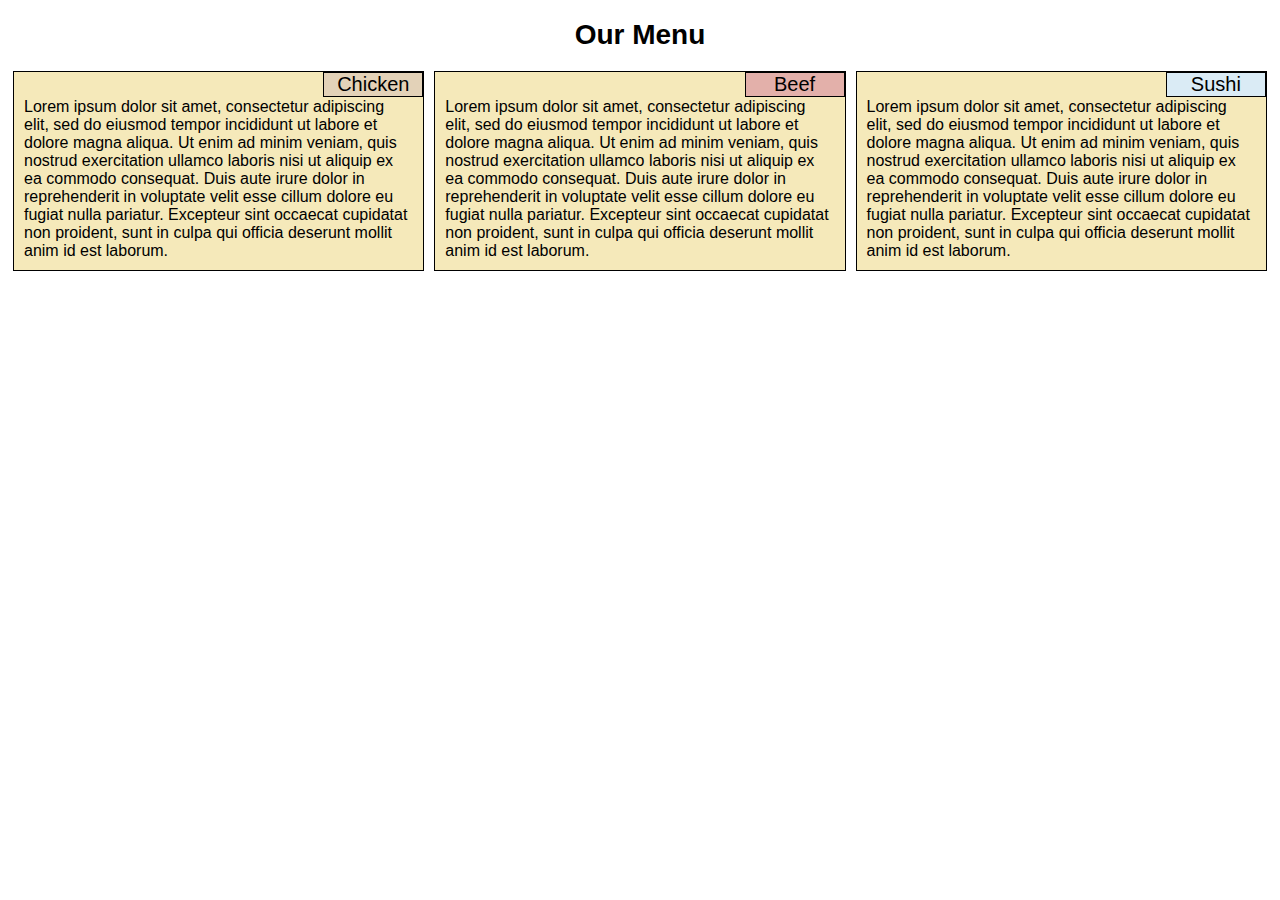
<file: mod2_solution/index.html>
<!DOCTYPE html>
<html lang="en">
<head>
	<meta charset="utf-8">
	<meta name="viewport" content="width=device-width, initial scale=1">

	<title>Solution for Module 2</title>
	<link rel="stylesheet" href="css/styles.css">
</head>
<body>
	<h1>Our Menu</h1>

		<div class="col-lg-4 col-md-6 col-sm-12">
			<section><p class="sec-header" id="chicken">Chicken</p><p></p>
			Lorem ipsum dolor sit amet, consectetur adipiscing elit, sed do eiusmod tempor incididunt ut labore et dolore magna aliqua. Ut enim ad minim veniam, quis nostrud exercitation ullamco laboris nisi ut aliquip ex ea commodo consequat. Duis aute irure dolor in reprehenderit in voluptate velit esse cillum dolore eu fugiat nulla pariatur. Excepteur sint occaecat cupidatat non proident, sunt in culpa qui officia deserunt mollit anim id est laborum.</section>
		</div>
		<div class="col-lg-4 col-md-6 col-sm-12">
			<section><p class="sec-header" id="beef">Beef</p><p></p>Lorem ipsum dolor sit amet, consectetur adipiscing elit, sed do eiusmod tempor incididunt ut labore et dolore magna aliqua. Ut enim ad minim veniam, quis nostrud exercitation ullamco laboris nisi ut aliquip ex ea commodo consequat. Duis aute irure dolor in reprehenderit in voluptate velit esse cillum dolore eu fugiat nulla pariatur. Excepteur sint occaecat cupidatat non proident, sunt in culpa qui officia deserunt mollit anim id est laborum.</section>
		</div>
		<div class="col-lg-4 col-md-12 col-sm-12">
			<section><p class="sec-header" id="sushi">Sushi</p><p></p>Lorem ipsum dolor sit amet, consectetur adipiscing elit, sed do eiusmod tempor incididunt ut labore et dolore magna aliqua. Ut enim ad minim veniam, quis nostrud exercitation ullamco laboris nisi ut aliquip ex ea commodo consequat. Duis aute irure dolor in reprehenderit in voluptate velit esse cillum dolore eu fugiat nulla pariatur. Excepteur sint occaecat cupidatat non proident, sunt in culpa qui officia deserunt mollit anim id est laborum.</section>
		</div>
	

</body>
</html>
</file>
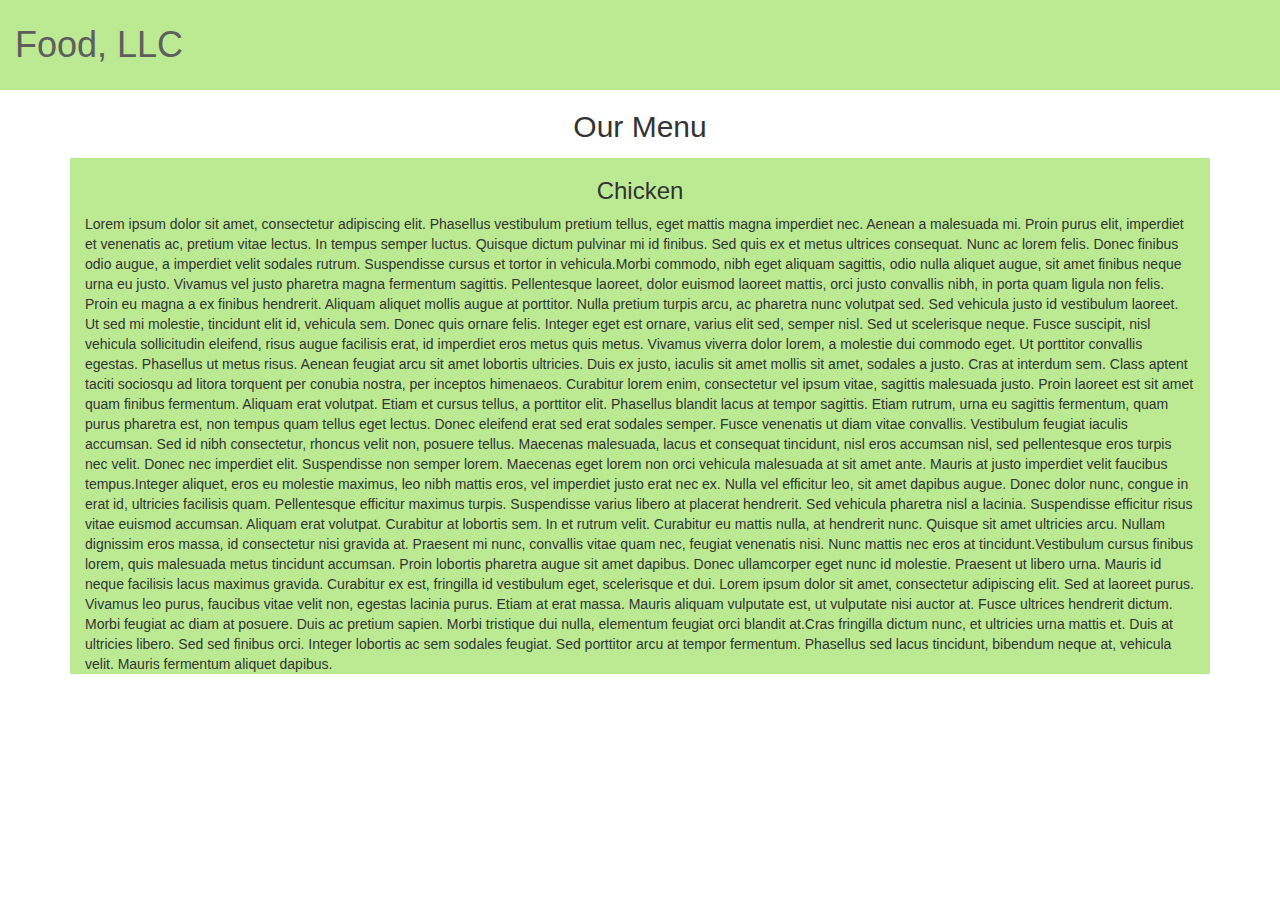
<file: mod3_solution/index.html>
<!DOCTYPE html>
<html lang="en">
<head>
	<meta charset="utf-8">
	<meta http-equiv="X-UA-Compatible" content="IE=edge">
	<meta name="viewport" content="width=device-width, initial-scale=1">
	<title>Assignment Solution for Module 3</title>
	<link rel="stylesheet" href="css/bootstrap.min.css">
	<link rel="stylesheet" href="css/styles.css">
</head>
<body>
	<header> 
		<nav id="header-nav" class="navbar navbar-default">
			<div class="container-fluid">
				<div class="navbar-header">
					 <div class="navbar-brand">
					 	<h1>Food, LLC</h1>
					 </div> 

					<button type="button" class="visible-xs
					navbar-toggle collapsed" data-toggle="collapse" data-target="#collapsable-nav" aria-expanded="false">
						<span class="icon-bar"></span>
						<span class="icon-bar"></span>
						<span class="icon-bar"></span>
					</button>
				</div>
				<div id="collapsable-nav" class="collapse navbar-collapse">
					<ul id="nav-list" class="nav navbar-nav">
						<li class="visible-xs">
							<a href="#">Chicken</a>
						</li>
						<li class="visible-xs">
							<a href="#">Beef</a>
						</li>
						<li class="visible-xs">
							<a href="#">Sushi</a>
						</li>
					</ul>
				</div>					
			</div>
		</nav>
	</header>

	<div id="main-content" class="container">
		<h2 id="menu-title" class="text-center">Our Menu</h2>
		
		<div id="menu-content" class="col-xs-12">
			<h3 class="text-center">Chicken</h3>
			Lorem ipsum dolor sit amet, consectetur adipiscing elit. Phasellus vestibulum pretium tellus, eget mattis magna imperdiet nec. Aenean a malesuada mi. Proin purus elit, imperdiet et venenatis ac, pretium vitae lectus. In tempus semper luctus. Quisque dictum pulvinar mi id finibus. Sed quis ex et metus ultrices consequat. Nunc ac lorem felis. Donec finibus odio augue, a imperdiet velit sodales rutrum. Suspendisse cursus et tortor in vehicula.Morbi commodo, nibh eget aliquam sagittis, odio nulla aliquet augue, sit amet finibus neque urna eu justo. Vivamus vel justo pharetra magna fermentum sagittis. Pellentesque laoreet, dolor euismod laoreet mattis, orci justo convallis nibh, in porta quam ligula non felis. Proin eu magna a ex finibus hendrerit. Aliquam aliquet mollis augue at porttitor. Nulla pretium turpis arcu, ac pharetra nunc volutpat sed. Sed vehicula justo id vestibulum laoreet. Ut sed mi molestie, tincidunt elit id, vehicula sem. Donec quis ornare felis. Integer eget est ornare, varius elit sed, semper nisl. Sed ut scelerisque neque. Fusce suscipit, nisl vehicula sollicitudin eleifend, risus augue facilisis erat, id imperdiet eros metus quis metus. Vivamus viverra dolor lorem, a molestie dui commodo eget. Ut porttitor convallis egestas. Phasellus ut metus risus. Aenean feugiat arcu sit amet lobortis ultricies. Duis ex justo, iaculis sit amet mollis sit amet, sodales a justo. Cras at interdum sem. Class aptent taciti sociosqu ad litora torquent per conubia nostra, per inceptos himenaeos. Curabitur lorem enim, consectetur vel ipsum vitae, sagittis malesuada justo.
			Proin laoreet est sit amet quam finibus fermentum. Aliquam erat volutpat. Etiam et cursus tellus, a porttitor elit. Phasellus blandit lacus at tempor sagittis. Etiam rutrum, urna eu sagittis fermentum, quam purus pharetra est, non tempus quam tellus eget lectus. Donec eleifend erat sed erat sodales semper. Fusce venenatis ut diam vitae convallis. Vestibulum feugiat iaculis accumsan. Sed id nibh consectetur, rhoncus velit non, posuere tellus. Maecenas malesuada, lacus et consequat tincidunt, nisl eros accumsan nisl, sed pellentesque eros turpis nec velit. Donec nec imperdiet elit. Suspendisse non semper lorem. Maecenas eget lorem non orci vehicula malesuada at sit amet ante. Mauris at justo imperdiet velit faucibus tempus.Integer aliquet, eros eu molestie maximus, leo nibh mattis eros, vel imperdiet justo erat nec ex. Nulla vel efficitur leo, sit amet dapibus augue. Donec dolor nunc, congue in erat id, ultricies facilisis quam. Pellentesque efficitur maximus turpis. Suspendisse varius libero at placerat hendrerit. Sed vehicula pharetra nisl a lacinia. Suspendisse efficitur risus vitae euismod accumsan. Aliquam erat volutpat. Curabitur at lobortis sem. In et rutrum velit. Curabitur eu mattis nulla, at hendrerit nunc. Quisque sit amet ultricies arcu. Nullam dignissim eros massa, id consectetur nisi gravida at. Praesent mi nunc, convallis vitae quam nec, feugiat venenatis nisi. Nunc mattis nec eros at tincidunt.Vestibulum cursus finibus lorem, quis malesuada metus tincidunt accumsan. Proin lobortis pharetra augue sit amet dapibus. Donec ullamcorper eget nunc id molestie. Praesent ut libero urna. Mauris id neque facilisis lacus maximus gravida. Curabitur ex est, fringilla id vestibulum eget, scelerisque et dui. Lorem ipsum dolor sit amet, consectetur adipiscing elit. Sed at laoreet purus. Vivamus leo purus, faucibus vitae velit non, egestas lacinia purus. Etiam at erat massa. Mauris aliquam vulputate est, ut vulputate nisi auctor at. Fusce ultrices hendrerit dictum. Morbi feugiat ac diam at posuere. Duis ac pretium sapien. Morbi tristique dui nulla, elementum feugiat orci blandit at.Cras fringilla dictum nunc, et ultricies urna mattis et. Duis at ultricies libero. Sed sed finibus orci. Integer lobortis ac sem sodales feugiat. Sed porttitor arcu at tempor fermentum. Phasellus sed lacus tincidunt, bibendum neque at, vehicula velit. Mauris fermentum aliquet dapibus.
		</div>
	</div>

	
	<script src="js/jquery-3.6.0.min.js"></script>
  	<script src="js/bootstrap.min.js"></script>
  	
</body>
</html>
</file>
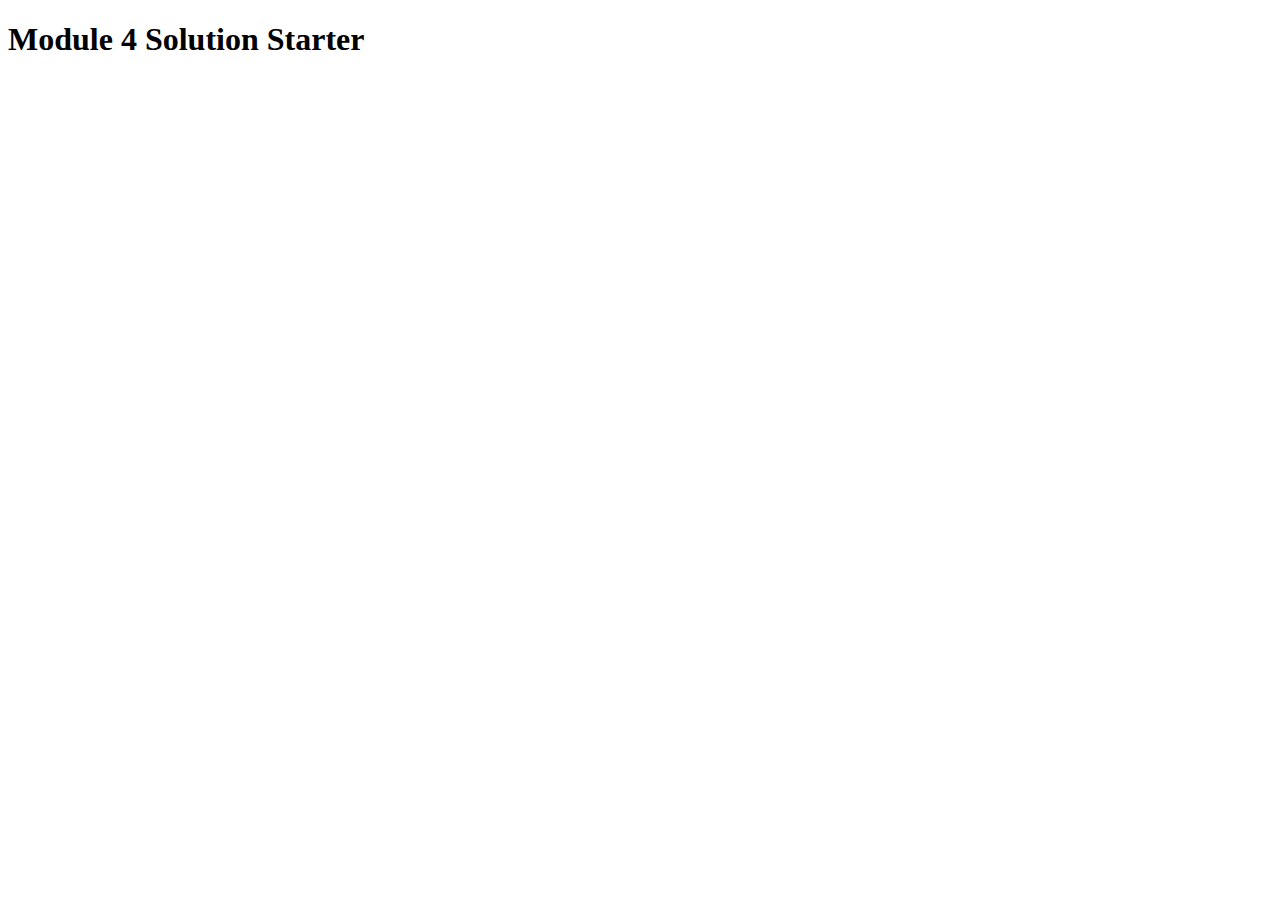
<file: mod4_solution/index.html>
<!DOCTYPE html>
<html lang = "en">
<head>
  <meta charset="utf-8">
  <title>Module 4 Solution Starter</title>
  <script src="js/SpeakHello.js"></script>
  <script src="js/SpeakGoodBye.js"></script>
  <script src="js/script.js"></script>
</head>
<body>
  <h1>Module 4 Solution Starter</h1>
</body>
</html>
</file>
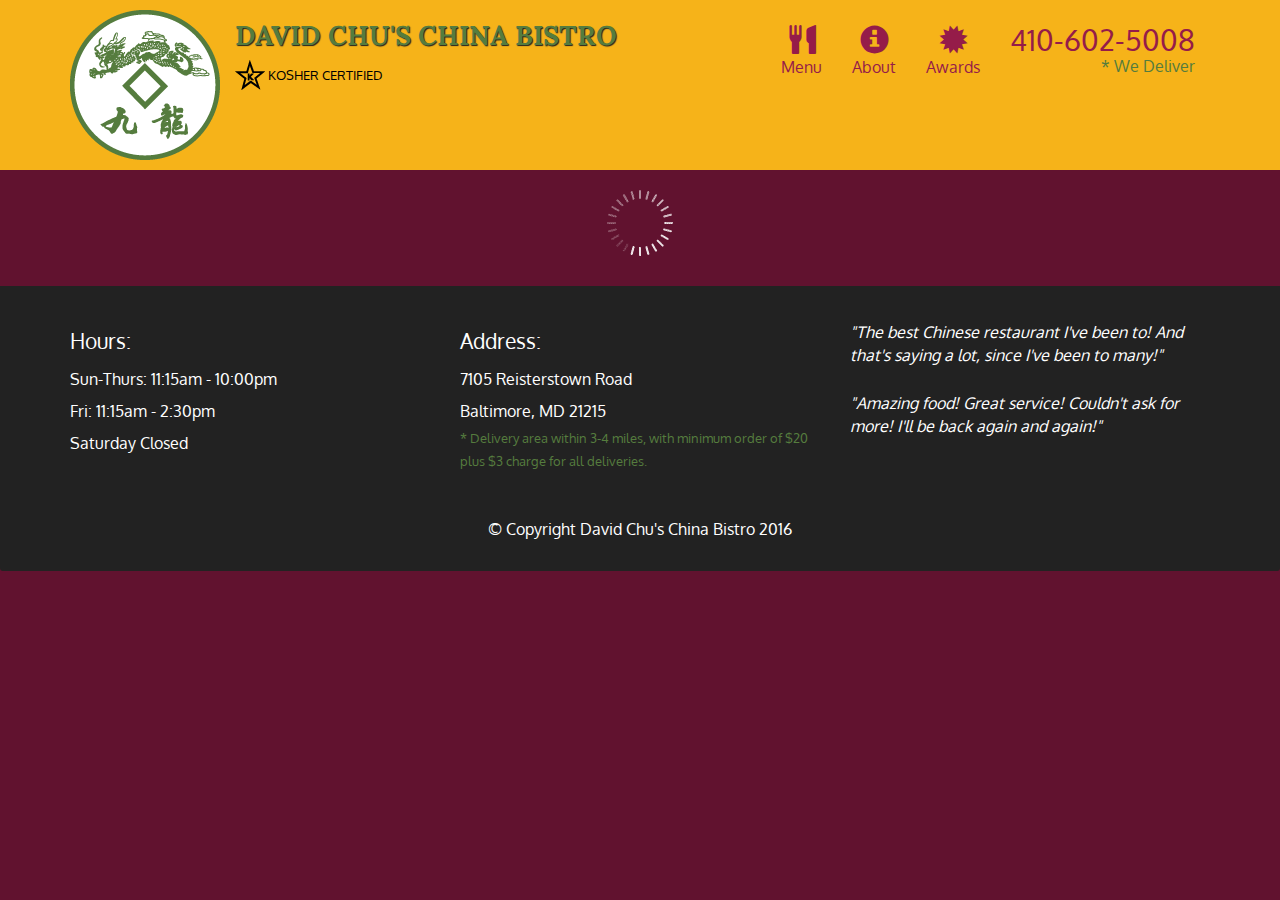
<file: mod5_solution/index.html>
<!doctype html>
<html lang="en">
  <head>
    <meta charset="utf-8">
    <meta http-equiv="X-UA-Compatible" content="IE=edge">
    <meta name="viewport" content="width=device-width, initial-scale=1">
    <title>David Chu's China Bistro</title>
    <link rel="stylesheet" href="css/bootstrap.min.css">
    <link rel="stylesheet" href="css/styles.css">
    <link href='https://fonts.googleapis.com/css?family=Oxygen:400,300,700' rel='stylesheet' type='text/css'>
    <link href='https://fonts.googleapis.com/css?family=Lora' rel='stylesheet' type='text/css'>
  </head>
<body>
  <header>
    <nav id="header-nav" class="navbar navbar-default">
      <div class="container">
        <div class="navbar-header">
          <a href="index.html" class="pull-left visible-md visible-lg">
            <div id="logo-img" alt="Logo image"></div>
          </a>

          <div class="navbar-brand">
            <a href="index.html"><h1>David Chu's China Bistro</h1></a>
            <p>
              <img src="images/star-k-logo.png" alt="Kosher certification">
              <span>Kosher Certified</span>
            </p>
          </div>

          <button id="navbarToggle" type="button" class="navbar-toggle collapsed" data-toggle="collapse" data-target="#collapsable-nav" aria-expanded="false">
            <span class="sr-only">Toggle navigation</span>
            <span class="icon-bar"></span>
            <span class="icon-bar"></span>
            <span class="icon-bar"></span>
          </button>
        </div>
        
        <div id="collapsable-nav" class="collapse navbar-collapse">
           <ul id="nav-list" class="nav navbar-nav navbar-right">
            <li id="navHomeButton" class="visible-xs active">
              <a href="index.html">
                <span class="glyphicon glyphicon-home"></span> Home</a>
            </li>
            <li id="navMenuButton">
              <a href="#" onclick="$dc.loadMenuCategories();">
                <span class="glyphicon glyphicon-cutlery"></span><br class="hidden-xs"> Menu</a>
            </li>
            <li>
              <a href="#">
                <span class="glyphicon glyphicon-info-sign"></span><br class="hidden-xs"> About</a>
            </li>
            <li>
              <a href="#">
                <span class="glyphicon glyphicon-certificate"></span><br class="hidden-xs"> Awards</a>
            </li>
            <li id="phone" class="hidden-xs">
              <a href="tel:410-602-5008">
                <span>410-602-5008</span></a><div>* We Deliver</div>
            </li>
          </ul><!-- #nav-list -->
        </div><!-- .collapse .navbar-collapse -->
      </div><!-- .container -->
    </nav><!-- #header-nav -->
  </header>

  <div id="call-btn" class="visible-xs">
    <a class="btn" href="tel:410-602-5008">
    <span class="glyphicon glyphicon-earphone"></span>
    410-602-5008
    </a>
  </div>
  <div id="xs-deliver" class="text-center visible-xs">* We Deliver</div>

  <div id="main-content" class="container"></div>

  <footer class="panel-footer">
    <div class="container">
      <div class="row">
        <section id="hours" class="col-sm-4">
          <span>Hours:</span><br>
          Sun-Thurs: 11:15am - 10:00pm<br>
          Fri: 11:15am - 2:30pm<br>
          Saturday Closed
          <hr class="visible-xs">
        </section>
        <section id="address" class="col-sm-4">
          <span>Address:</span><br>
          7105 Reisterstown Road<br>
          Baltimore, MD 21215
          <p>* Delivery area within 3-4 miles, with minimum order of $20 plus $3 charge for all deliveries.</p>
          <hr class="visible-xs">
        </section>
        <section id="testimonials" class="col-sm-4">
          <p>"The best Chinese restaurant I've been to! And that's saying a lot, since I've been to many!"</p>
          <p>"Amazing food! Great service! Couldn't ask for more! I'll be back again and again!"</p>
        </section>
      </div>
      <div class="text-center">&copy; Copyright David Chu's China Bistro 2016</div>
    </div>
  </footer>

  <!-- jQuery (Bootstrap JS plugins depend on it) -->
  <script src="js/jquery-2.1.4.min.js"></script>
  <script src="js/bootstrap.min.js"></script>
  <script src="js/ajax-utils.js"></script>
  <script src="js/script.js"></script>
</body>
</html>
</file>
<file: mod2_solution/css/styles.css>
* {
	box-sizing: border-box;
	font-family: Helvetica, sans-serif
}

h1 {
	text-align: center;
	margin-bottom: 15px;
	font-size: 175%;

}

.sec-header {
	position: absolute;
	text-align: center;
	font-size: 125%;
	width: 100px;
	top: 0;
	right: 0;
	border: 1px solid black;
	margin: 0;
}

#chicken {
	background-color: #e3d2b8;
}

#beef {
	background-color: #e3b0aa;
}

#sushi {
	background-color: #daebf5;
}

div {
	position: relative;
	padding:5px;
	width: 100%;
}

section {
	position:relative;
	background-color: #f5e9ba;
	border: 1px solid black;
	padding: 10px;
}

@media (min-width: 992px) {
	.col-lg-4 {
		float: left;
		width: 33.33%;
	}
}

@media (min-width: 768px) and (max-width: 991px) {
	.col-md-6, .col-md-12 {
		float: left;
	}
	.col-md-6 {
		width: 50%;
	}
	.col-md-12 {
		width: 100%;
	}
}

@media (max-width: 767px) {
	.col-sm-12 {
		float: left;
		width: 100%;
	}
}
</file>
<file: mod3_solution/css/styles.css>
body {

}

#header-nav {
	border-radius: 0;
	border: 0;
	background-color: #BBEA93;
}

h1 {
	margin-top: 10px;
}

.navbar-header {
	height: 90px;
}

.navbar-toggle {
	margin-top: 25px;
}

#nav-list{
	background-color: #ddd;
}

#nav-list a {
	width: 100%;
	text-align: center;
	border: 1px;
	color: #333;
}

.container {
	margin-left: 15px;
}

#main-content {
	margin: auto;
}

#menu-title {
	margin:auto;
	margin-bottom: 15px;
}

#menu-content {
	background-color: #BBEA93;
}
</file>
<file: mod5_solution/css/styles.css>
body {
  font-size: 16px;
  color: #fff;
  background-color: #61122f;
  font-family: 'Oxygen', sans-serif;
}

/** HEADER **/
#header-nav {
  background-color: #f6b319;
  border-radius: 0;
  border: 0;
}

#logo-img {
  background: url('../images/restaurant-logo_large.png') no-repeat;
  width: 150px;
  height: 150px;
  margin: 10px 15px 10px 0;
}

.navbar-brand {
  padding-top: 25px;
}
.navbar-brand h1 { /* Restaurant name */
  font-family: 'Lora', serif;
  color: #557c3e;
  font-size: 1.5em;
  text-transform: uppercase;
  font-weight: bold;
  text-shadow: 1px 1px 1px #222;
  margin-top: 0;
  margin-bottom: 0;
  line-height: .75;
}
.navbar-brand a:hover, .navbar-brand a:focus {
  text-decoration: none;
}
.navbar-brand p { /* Kosher cert */
  color: #000;
  text-transform: uppercase;
  font-size: .7em;
  margin-top: 15px;
}
.navbar-brand p span { /* Star-K */
  vertical-align: middle;
}

#nav-list {
  margin-top: 10px;
}
#nav-list a {
  color: #951C49;
  text-align: center;
}
#nav-list a:hover {
  background: #E7E7E7;
}
#nav-list a span {
  font-size: 1.8em;
}

#phone {
  margin-top: 5px;
}
#phone a { /* Phone number */
  text-align: right;
  padding-bottom: 0;
}
#phone div { /* We Deliver */
  color: #557c3e;
  text-align: right;
  padding-right: 15px;
}

.navbar-header button.navbar-toggle, .navbar-header .icon-bar {
  border: 1px solid #61122f;
}
.navbar-header button.navbar-toggle {
  clear: both;
  margin-top: -30px;
}
/* END HEADER */

/* FOOTER */
.panel-footer {
  margin-top: 30px;
  padding-top: 35px;
  padding-bottom: 30px;
  background-color: #222;
  border-top: 0;
}
.panel-footer div.row {
  margin-bottom: 35px;
}
#hours, #address {
  line-height: 2;
}
#hours > span, #address > span {
  font-size: 1.3em;
}
#address p {
  color: #557c3e;
  font-size: .8em;
  line-height: 1.8;
}
#testimonials {
  font-style: italic;
}
#testimonials p:nth-child(2) {
  margin-top: 25px;
}
/* END FOOTER */



/* HOME PAGE */
.container .jumbotron {
  box-shadow: 0 0 50px #3F0C1F;
  border: 2px solid #3F0C1F;
}

#menu-tile, #specials-tile, #map-tile {
  height: 250px;
  width: 100%;
  margin-bottom: 15px;
  position: relative;
  border: 2px solid #3F0C1F;
  overflow: hidden;
}
#menu-tile:hover, #specials-tile:hover, #map-tile:hover {
  box-shadow: 0 1px 5px 1px #cccccc;
}
#menu-tile {
  background: url('../images/menu-tile.jpg') no-repeat;
  background-position: center;
}
#specials-tile {
  background: url('../images/specials-tile.jpg') no-repeat;
  background-position: center;
}
#menu-tile span, #specials-tile span, #map-tile span {
  position: absolute;
  bottom: 0;
  right: 0;
  width: 100%;
  text-align: center;
  font-size: 1.6em;
  text-transform: uppercase;
  background-color: #000;
  color: #fff;
  opacity: .8;
}
/* END HOME PAGE */

/* MENU CATEGORIES PAGE */
.category-tile { 
  position: relative;
  border: 2px solid #3F0C1F;
  overflow: hidden;
  width: 200px;
  height: 200px;
  margin: 0 auto 15px;
}
.category-tile span {
  position: absolute;
  bottom: 0;
  right: 0;
  width: 100%;
  text-align: center;
  font-size: 1.2em;
  text-transform: uppercase;
  background-color: #000;
  color: #fff;
  opacity: .8;
}
.category-tile:hover {
  box-shadow: 0 1px 5px 1px #cccccc;
}

#menu-categories-title + div {
  margin-bottom: 50px;
}
/* END MENU CATEGORIES PAGE */

/* SINGLE CATEGORY PAGE */
.menu-item-tile {
  margin-bottom: 25px;
}
.menu-item-tile hr {
  width: 80%;
}
.menu-item-tile .menu-item-price {
  font-size: 1.1em;
  text-align: right;
  margin-top: -15px;
  margin-right: -15px;
}
.menu-item-tile .menu-item-price span {
  font-size: .6em;
}
.menu-item-photo {
  position: relative;
  border: 2px solid #3F0C1F; 
  overflow: hidden;
  padding: 0;
  margin-right: -15px;
  margin-left: auto;
  margin-bottom: 20px;
  max-width: 250px;
}
.menu-item-photo div {
  position: absolute;
  bottom: 0;
  right: 0;
  width: 80px;
  background-color: #557c3e;
  text-align: center;
}
.menu-item-description {
  padding-right: 30px;
}
h3.menu-item-title {
  margin: 0 0 10px;
}
.menu-item-details {
  font-size: .9em;
  font-style: italic;
}
/* END SINGLE CATEGORY PAGE */


/********** Large devices only **********/
@media (min-width: 1200px) {
  .container .jumbotron {
    background: url('../images/jumbotron_1200.jpg') no-repeat;
    height: 675px;
  }
}

/********** Medium devices only **********/
@media (min-width: 992px) and (max-width: 1199px) {
  /* Header */
  #logo-img {
    background: url('../images/restaurant-logo_medium.png') no-repeat;
    width: 100px;
    height: 100px;
    margin: 5px 5px 5px 0;
  }
  /* End Header */

  /* Home Page */
  .container .jumbotron {
    background: url('../images/jumbotron_992.jpg') no-repeat;
    height: 558px;
  }
  /* End Home Page */
}

/********** Small devices only **********/
@media (min-width: 768px) and (max-width: 991px) {
  /* Home Page */
  .container .jumbotron {
    background: url('../images/jumbotron_768.jpg') no-repeat;
    height: 432px;
  }
  /* End Home Page */
}

/********** Extra small devices only **********/
@media (max-width: 767px) {
  /* Header */
  .navbar-brand {
    padding-top: 10px;
    height: 80px;
  }
  .navbar-brand h1 { /* Restaurant name */
    padding-top: 10px;
    font-size: 5vw; /* 1vw = 1% of viewport width */
  }
  .navbar-brand p { /* Kosher cert */
    font-size: .6em;
    margin-top: 12px;
  }
  .navbar-brand p img { /* Star-K */
    height: 20px;
  }

  #collapsable-nav a { /* Collapsed nav menu text */
    font-size: 1.2em;
  }
  #collapsable-nav a span { /* Collapsed nav menu glyph */
    font-size: 1em;
    margin-right: 5px;
  }

  #call-btn > a {
    font-size: 1.5em;
    display: block;
    margin: 0 20px;
    padding: 10px;
    border: 2px solid #fff;
    background-color: #f6b319;
    color: #951c49;
  }
  #xs-deliver {
    margin-top: 5px;
    font-size: .7em;
    letter-spacing: .1em;
    text-transform: uppercase;
  }
  /* End Header */

  /* Footer */
  .panel-footer section {
    margin-bottom: 30px;
    text-align: center;
  }
  .panel-footer section:nth-child(3) {
    margin-bottom: 0; /* margin already exists on the whole row */
  }
  .panel-footer section hr {
    width: 50%;
  }
  /* End Footer */

  /* Home Page */
  .container .jumbotron {
    margin-top: 30px;
    padding: 0;
  }
  #menu-tile, #specials-tile {
    width: 360px;
    margin: 0 auto 15px;
  }

  .menu-item-photo {
    margin-right: auto;
  }
  .menu-item-tile .menu-item-price {
    text-align: center;
  }
  .menu-item-description {
    text-align: center;;
  }
}


/********** Super extra small devices Only :-) (e.g., iPhone 4) **********/
@media (max-width: 479px) {
  /* Header */
  .navbar-brand h1 { /* Restaurant name */
    padding-top: 5px;
    font-size: 6vw;
  }
  /* End Header */
  
  /* Home page */
  #menu-tile, #specials-tile {
    width: 280px;
    margin: 0 auto 15px;
  }

  .col-xxs-12 {
    position: relative;
    min-height: 1px;
    padding-right: 15px;
    padding-left: 15px;
    float: left;
    width: 100%;
  }
}
</file>
